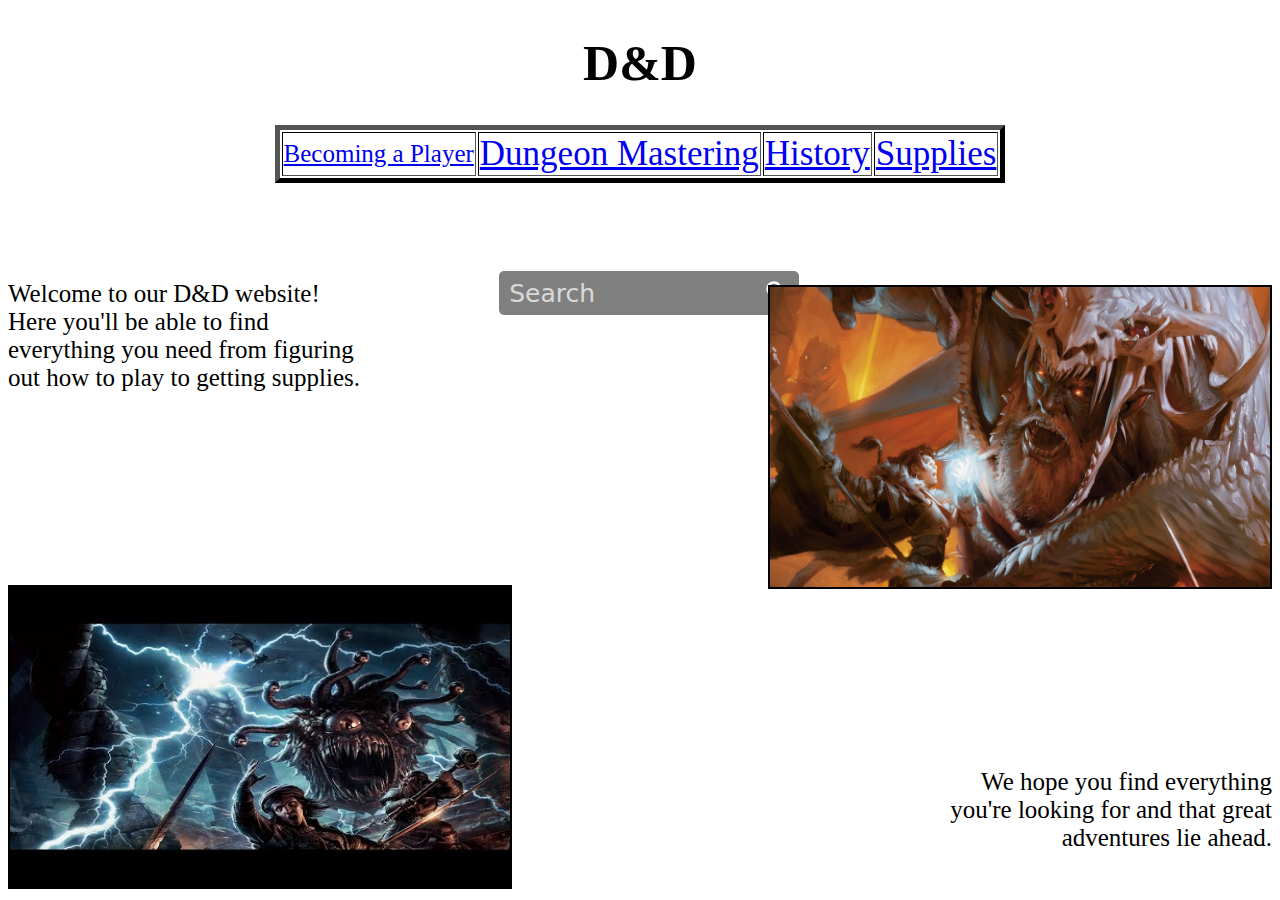
<file: index.html>
<!DOCTYPE html>
<html>
    <head>
        <h1 class="header">D&D</h1>
        <link rel="stylesheet" href="style.css">
    </head>
    <body>
        <table class="navbar" border="1">
            <thead>
                <tr>
                    <td class="p2"> <a href="page2.html">Becoming a Player</a> </td>
                    <td class="p3"> <a href="page3.html">Dungeon Mastering</a> </td>
                    <td class="p4"> <a href="page4.html">History</a> </td>
                    <td class="p5"> <a href="page5.html">Supplies</a> </td>
                </tr>
            </thead>
        </table>
        <br>
        <div class="search">
            <form role="search" id="form1" class="form1">
                <input type="search" id="query" name="q"
                    placeholder="Search"
                    aria-label="Search through site content">
                <button>
                    <svg viewBox="0 0 1024 1024"><path class="path1" d="M848.471 928l-263.059-263.059c-48.941 36.706-110.118 55.059-177.412 55.059-171.294 0-312-140.706-312-312s140.706-312 312-312c171.294 0 312 140.706 312 312 0 67.294-24.471 128.471-55.059 177.412l263.059 263.059-79.529 79.529zM189.623 408.078c0 121.364 97.091 218.455 218.455 218.455s218.455-97.091 218.455-218.455c0-121.364-103.159-218.455-218.455-218.455-121.364 0-218.455 97.091-218.455 218.455z"></path></svg>
                </button>
            </form>
        </div>
        <br><br><br>
        <p class="p1">Welcome to our D&D website!<br> Here you'll be able to find<br> everything you need from figuring<br> out how to play to getting supplies.</p>
        <br>
        <img align="right" src="d&d image 1.jfif" alt="d&d book cover" width="500" height="300" id="homeimg1" border="2">
        <img src="d&d image 2.jpg" alt="beholder fighting characters in lightning" width="500" height="300" id="homeimg2" border="2">
        <br>
        <p class="p2">We hope you find everything <br> you're looking for and that great <br> adventures lie ahead.</p>
    </body>
</html>
</file>
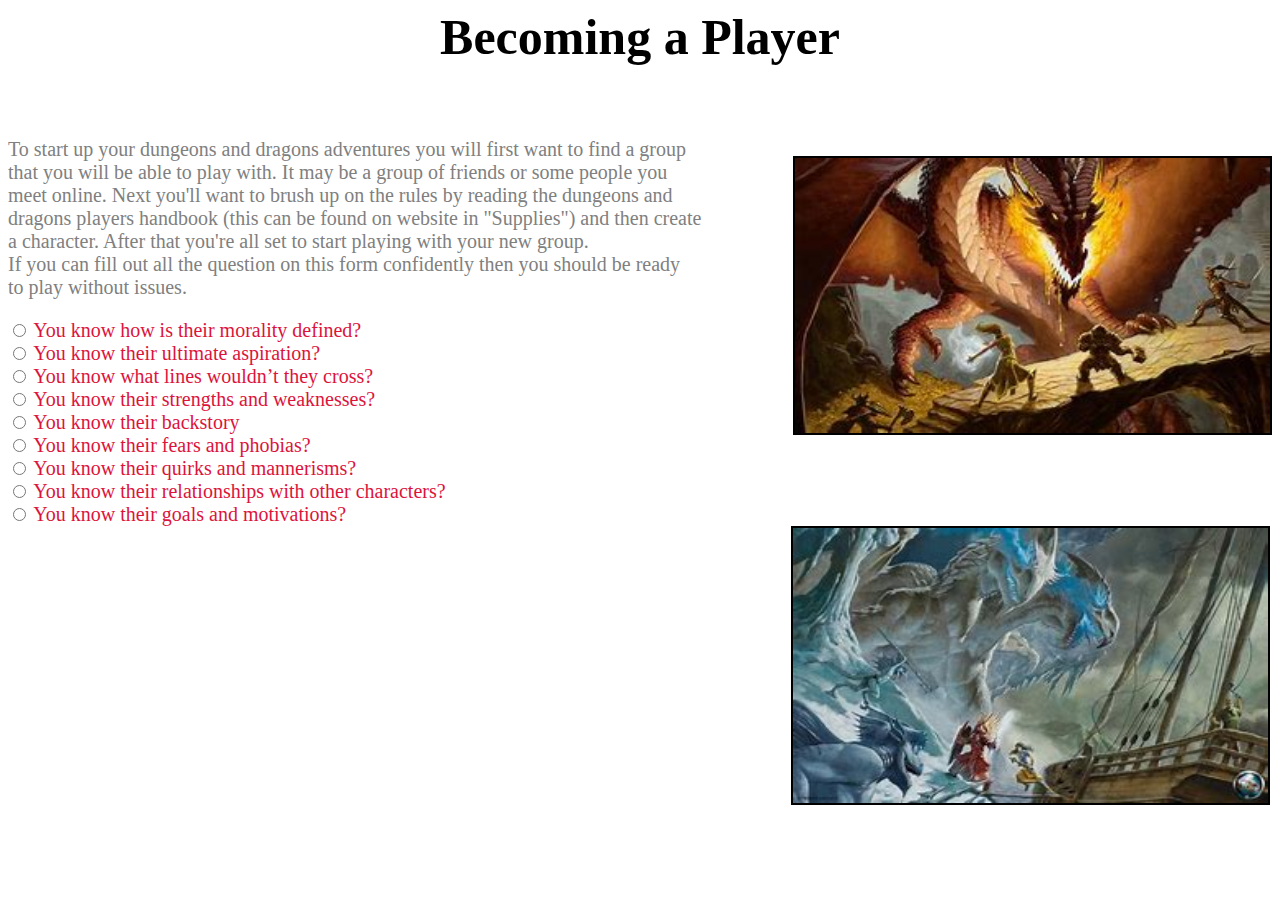
<file: page2.html>
<html>
    <head>
        <h1 class="header">Becoming a Player</h1>
        <link rel="stylesheet" href="style2.css">
    </head>
    <body>
        <br>
        <p class="p1">To start up your dungeons and dragons adventures you will first want to find a group<br> that you will be able to play with. It may be a group of friends or some people you<br> meet online. Next you'll want to brush up on the rules by reading the dungeons and <br> dragons players handbook (this can be found on website in "Supplies") and then create<br> a character. After that you're all set to start playing with your new group.<br> If you can fill out all the question on this form confidently then you should be ready<br> to play without issues.<p>
        <form class="form">
            <input type="radio" name="criteria" id="option-1" value=" You know how is their morality defined?">
            <label for="option-1">You know how is their morality defined?</label><br>
            <input type="radio" name="criteria" id="option-2" value="You know their ultimate aspiration?">
            <label for="option-2">You know their ultimate aspiration?</label><br>
            <input type="radio" name="criteria" id="option-3" value="You know what lines wouldn’t they cross?">
            <label for="option-3">You know what lines wouldn’t they cross?</label><br>
            <input type="radio" name="criteria" id="option-4" value="You know their strengths and weaknesses?">
            <label for="option-4">You know their strengths and weaknesses?</label><br>
            <input type="radio" name="criteria" id="option-5" value="You know their backstory?">
            <label for="option-5">You know their backstory</label><br>
            <input type="radio" name="criteria" id="option-4" value="You know their fears and phobias?">
            <label for="option-4">You know their fears and phobias?<label><br>
            <input type="radio" name="criteria" id="option-5" value="You know their quirks and mannerisms?">
            <label for="option-5">You know their quirks and mannerisms?</label><br>  
            <input type="radio" name="criteria" id="option-4" value="ou know their relationships with other characters?">
            <label for="option-4">You know their relationships with other characters?</label><br>
            <input type="radio" name="criteria" id="option-5" value="You know their goals and motivations?">
            <label for="option-5">You know their goals and motivations?</label><br>  

            <img class="pic1" align="right" src="dndp2p1.jfif" alt="d&d book cover" width="475" height="275" id="homeimg1" border="2">
            <img class="pic2" align="right" src="dndpage2p1.jfif" alt="beholder fighting characters in lightning" width="475" height="275" id="homeimg2" border="2">
        </form>
    </body>
</file>
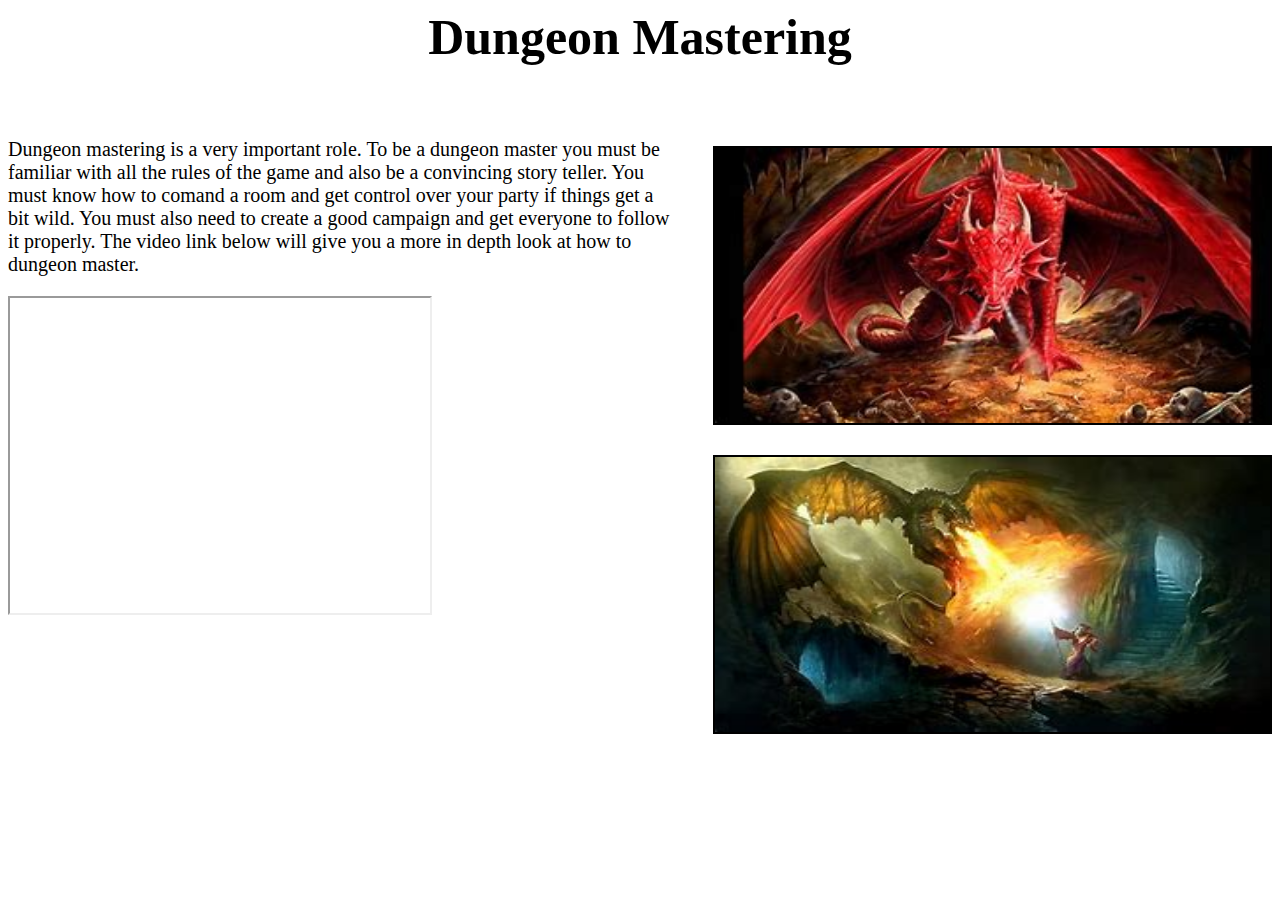
<file: page3.html>
<html>
    <head>
        <h1 class="header">Dungeon Mastering</h1>
        <link rel="stylesheet" href="style3.css">
    </head>
    <body>
        <br>
        <p class="p1">Dungeon mastering is a very important role. To be a dungeon master you must be<br> familiar with all the rules of the game and also be a convincing story teller. You <br> must know how to comand a room and get control over your party if things get a <br> bit wild. You must also need to create a good campaign and get everyone to follow <br> it properly. The video link below will give you a more in depth look at how to <br> dungeon master. </p>
        <iframe width="420" height="315"
        src="https://www.youtube.com/watch?v=bL43rhEsU_g">
        </iframe>
        <img class="pic1" align="right" src="dndp3.jfif" alt="d&d book cover" width="555" height="275" id="p3img1" border="2">
        <img class="pic2" align="right" src="dndp3.2.jfif" alt="beholder fighting characters in lightning" width="555" height="275" id="p3img2" border="2">
    </body>
</file>
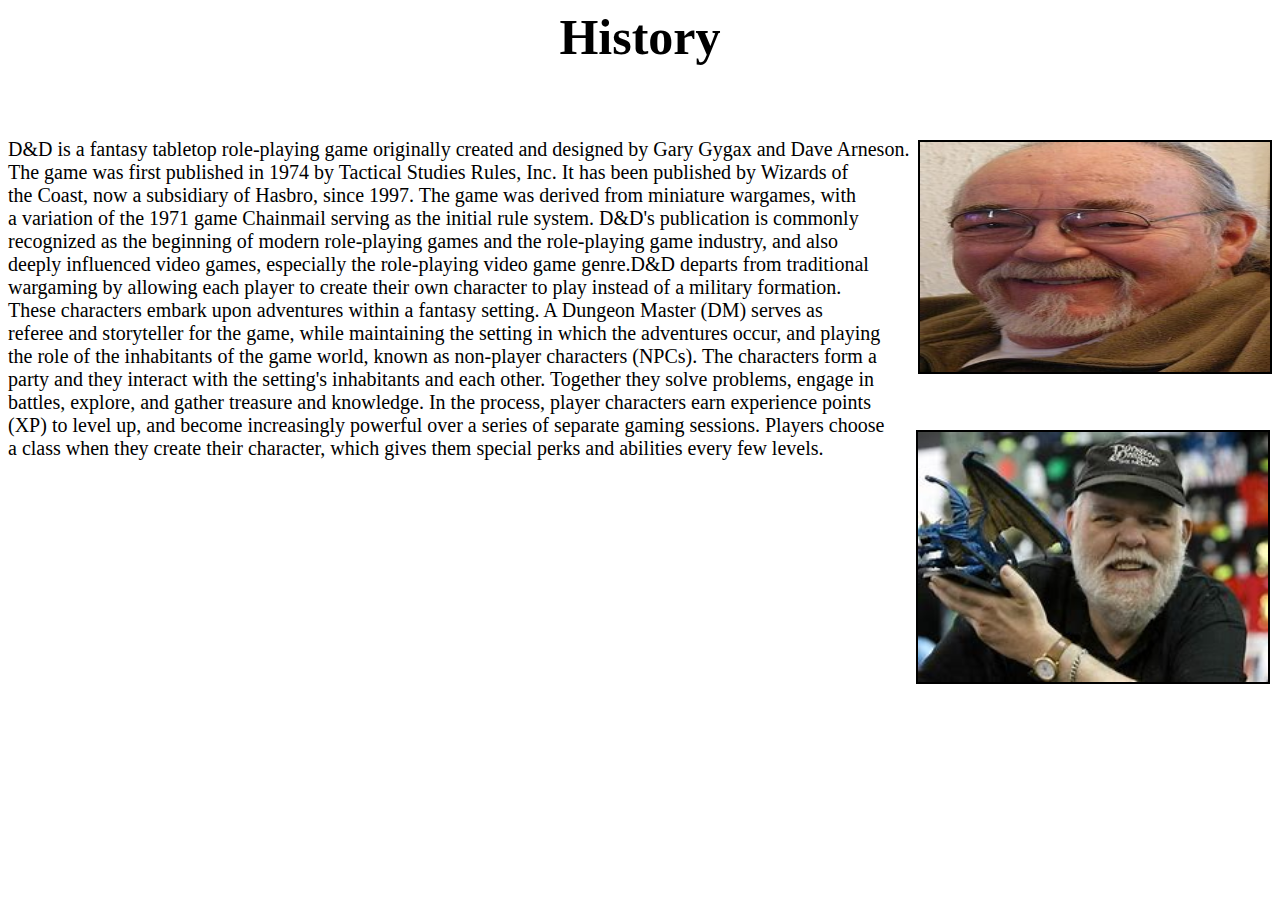
<file: page4.html>
<html>
    <head>
        <h1 class="header">History</h1>
        <link rel="stylesheet" href="style4.css">
    </head>
    <body>
        <br>
        <p class="p1">D&D is a fantasy tabletop role-playing game originally created and designed by Gary Gygax and Dave Arneson.<br> The game was first published in 1974 by Tactical Studies Rules, Inc. It has been published by Wizards of <br> the Coast, now a subsidiary of Hasbro, since 1997. The game was derived from miniature wargames, with <br> a variation of the 1971 game Chainmail serving as the initial rule system. D&D's publication is commonly <br> recognized as the beginning of modern role-playing games and the role-playing game industry, and also <br> deeply influenced video games, especially the role-playing video game genre.D&D departs from traditional <br> wargaming by allowing each player to create their own character to play instead of a military formation. <br> These characters embark upon adventures within a fantasy setting. A Dungeon Master (DM) serves as <br> referee and storyteller for the game, while maintaining the setting in which the adventures occur, and playing <br> the role of the inhabitants of the game world, known as non-player characters (NPCs). The characters form a <br> party and they interact with the setting's inhabitants and each other. Together they solve problems, engage in <br> battles, explore, and gather treasure and knowledge. In the process, player characters earn experience points <br> (XP) to level up, and become increasingly powerful over a series of separate gaming sessions. Players choose <br> a class when they create their character, which gives them special perks and abilities every few levels. </p>
        <img class="pic1" align="right" src="dndp4.jpg" alt="Gary Gygax" width="350" height="230" id="p4img1" border="2">
        <img class="pic2" align="right" src="page44.jfif" alt="Dave Arneson" width="350" height="250" id="p4img2" border="2">
    </body>
</file>
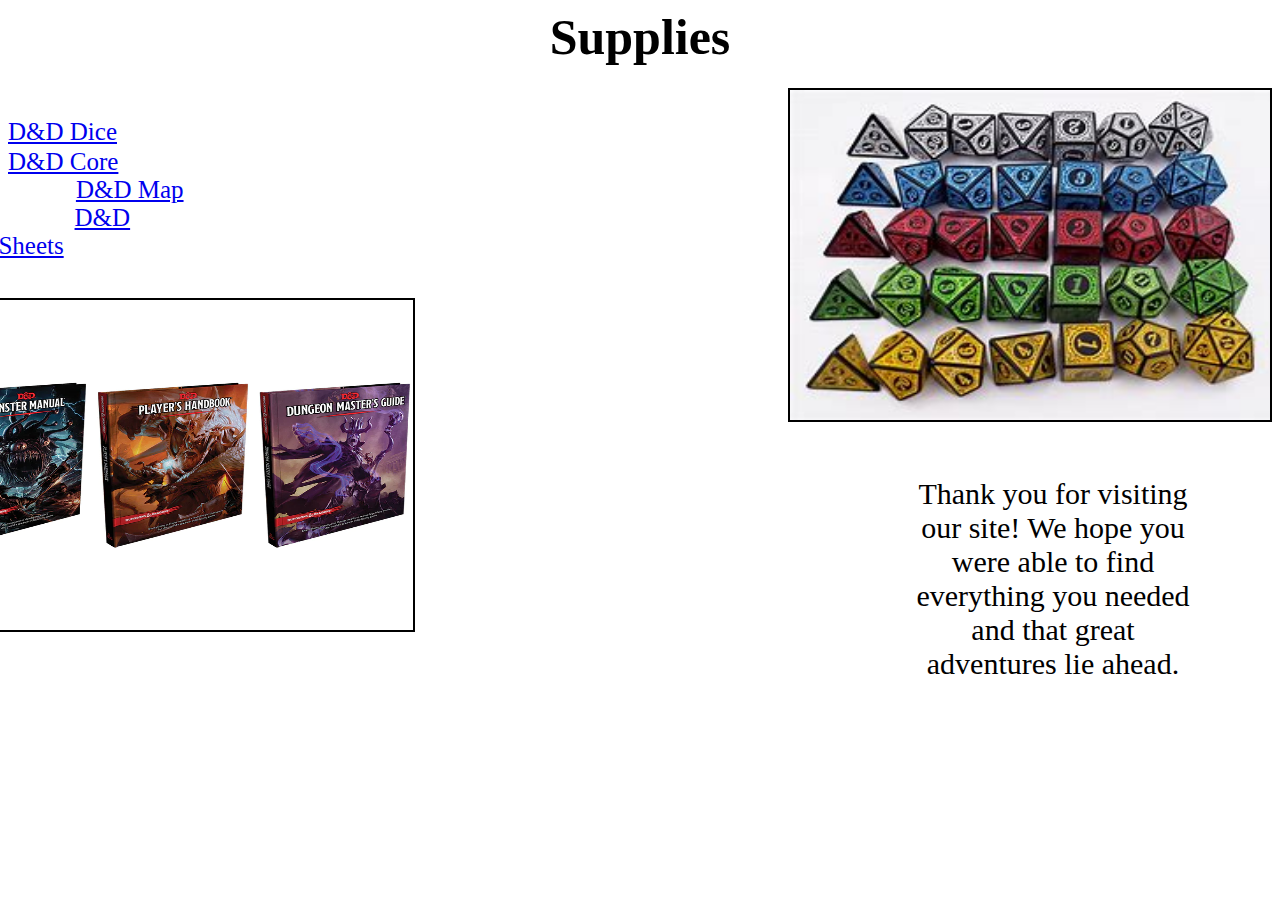
<file: page5.html>
<html>
    <head>
        <h1 class="header">Supplies</h1>
        <link rel="stylesheet" href="style5.css">
    </head>
    <body>
        <br>
        <img class="pic1" align="right" src="dnddice.jfif" alt="dnddice" width="480" height="330" id="p5img1" border="2">
        <img class="pic2" align="right" src="dndbooks.webp" alt="dnd books" width="480" height="330" id="p5img2" border="2">
        <a class="link1" href="https://www.amazon.ca/Polyhedral-Double-Colors-Pouches-Dungeons-Pathfinder/dp/B078YQNBYB?ref_=Oct_d_obs_d_6742114011_0&pd_rd_w=eGFNE&content-id=amzn1.sym.8d5b10ff-8a59-4ed0-8963-708c96328af2&pf_rd_p=8d5b10ff-8a59-4ed0-8963-708c96328af2&pf_rd_r=DFBDVZYCVSPNGDHSKRVP&pd_rd_wg=MyvAP&pd_rd_r=39621e34-8b30-4a23-8dc3-4773648ec07e&pd_rd_i=B078YQNBYB&th=1">D&D Dice</a>
        <a class="link2" href="https://www.amazon.ca/Dungeons-Dragons-Rulebooks-Slipcase-Handbook/dp/0786966629/ref=sr_1_4?keywords=dnd+books&qid=1706118184&sr=8-4">D&D Core Books</a>
        <a class="link3" href="https://www.amazon.ca/Double-Sided-Battle-Game-Mat/dp/B0CN1RVNKH/ref=sr_1_10?keywords=dnd+map&qid=1706118942&sr=8-10">D&D Map</a>
        <a class="link4" href="https://www.bing.com/ck/a?!&&p=a77473f342cafb42JmltdHM9MTcwNjA1NDQwMCZpZ3VpZD0zYjE5ZGM5MC1hNzg1LTY1NjYtMTJhNi1jZjRhYTZiZTY0YWYmaW5zaWQ9NTQ1NA&ptn=3&ver=2&hsh=3&fclid=3b19dc90-a785-6566-12a6-cf4aa6be64af&u=a1L2ltYWdlcy9zZWFyY2g_cT1kbmQrY2hhcmFjdGVyK3NoZWV0JmlkPUNCQzYxMkI3OENDNDY2REU2OUY2NDRFMkEwQzQ1QTAyMUE3M0Y2MEMmRk9STT1JUUZSQkE&ntb=1">D&D Character Sheets</a>
        <p class="p1">Thank you for visiting our site! We hope you were able to find everything you needed and that great adventures lie ahead.</p>
    </body>
</file>
<file: style.css>
.header {
    font-size: 50px;
    text-align: center;
    color: black;
}

.p2 {
    font-size: 35px;
}

.p3 {
    font-size: 35px;
}

.p4 {
    font-size: 35px;
}

.p5 {
    font-size: 35px;
}

.navbar {
    border-width: 5px;
    border-color: black;
    margin-right: auto;
    margin-left: auto;
}

.search{
  position: absolute;
  left: 39%;
  bottom: 65%;
  color:black; 

}
.form1 {
    background-color:gray;
    width: 300px;
    height: 44px;
    border-radius: 5px;
    display: flex;
    flex-direction: row;
    align-items: center;
    color:black; 
  }

  input {
    all: unset;
    font: 25px system-ui;
    color: #fff;
    height: 100%;
    width: 100%;
    padding: 6px 10px;
  }

  ::placeholder {
    color: #fff;
    opacity: 0.7; 
  }

  button {
    all: unset;
    cursor: pointer;
    width: 50px;
    height: 50px;
  }
  
  svg {
    color: #fff;
    fill: currentColor;
    width: 25px;
    height: 25px;
    padding: 10px;
  }

  .p1 {
    font-size: 25px;
  }

  .p2 {
    font-size: 25px;
    text-align: right;
  }
 
  #homeimg1 {
    position:relative;
    top: -150px;
  }

  #homeimg2 {
    position:relative;
    bottom: -150px;
  }

  .p2t1 {
    text-align: left;
    color: gray;
    font-size: 25px;
  }
</file>
<file: style2.css>
.header {
    font-size: 50px;
    text-align: center;
    color: black;
}

.p1 {
    font-size: 20px;
    text-align:left;
    color: gray;
}

.form{
    font-size: 20px;
    color:crimson;

}

.pic1{
    position: relative;
    bottom: 370px;
    border-color: black;
}

.pic2{
    position:relative;
    left:480px;
    border-color: black;
}
</file>
<file: style3.css>
.header {
    font-size: 50px;
    text-align: center;
    color: black;
}

.p1 {
    font-size: 20px;
    text-align:left;
    color:black;
}

.pic1 {
    position: relative;
    bottom: 150px;
}

.pic2 {
    position: relative;
    bottom: 160px;
}
</file>
<file: style4.css>
.header {
    font-size: 50px;
    text-align: center;
    color: black;
}

.p1 {
    font-size: 20px;
    text-align:left;
    color:black;
}

.pic1 {
    position: relative;
    bottom: 340px;
}

.pic2 {
    position: relative;
    bottom: 50px;
    left:355px;
}
</file>
<file: style5.css>
.header {
    font-size: 50px;
    text-align: center;
    color: black;
}

.pic1 {
    position: relative;
    bottom: 30px;
}

.pic2 {
    position: relative;
    right:370px;
    bottom: -180px;
}

.link1 {
    font-size: 25px;
}

.link2 {
    font-size: 25px;
    position: relative;
    left: -113px;
    top: 30px;
}

.link3 {
    font-size: 25px;
    display: inline-block;
    position: relative;
    top:30px;
    left:0px;
    text-align: left;
}

.link4 {
    font-size: 25px;
    position: relative;
    left: -113px;
    top:58px;
}

.p1 {
    font-size: 30px;
    position: relative;
    top:245px;
    text-align: center;
    left: 900px;
}
</file>
